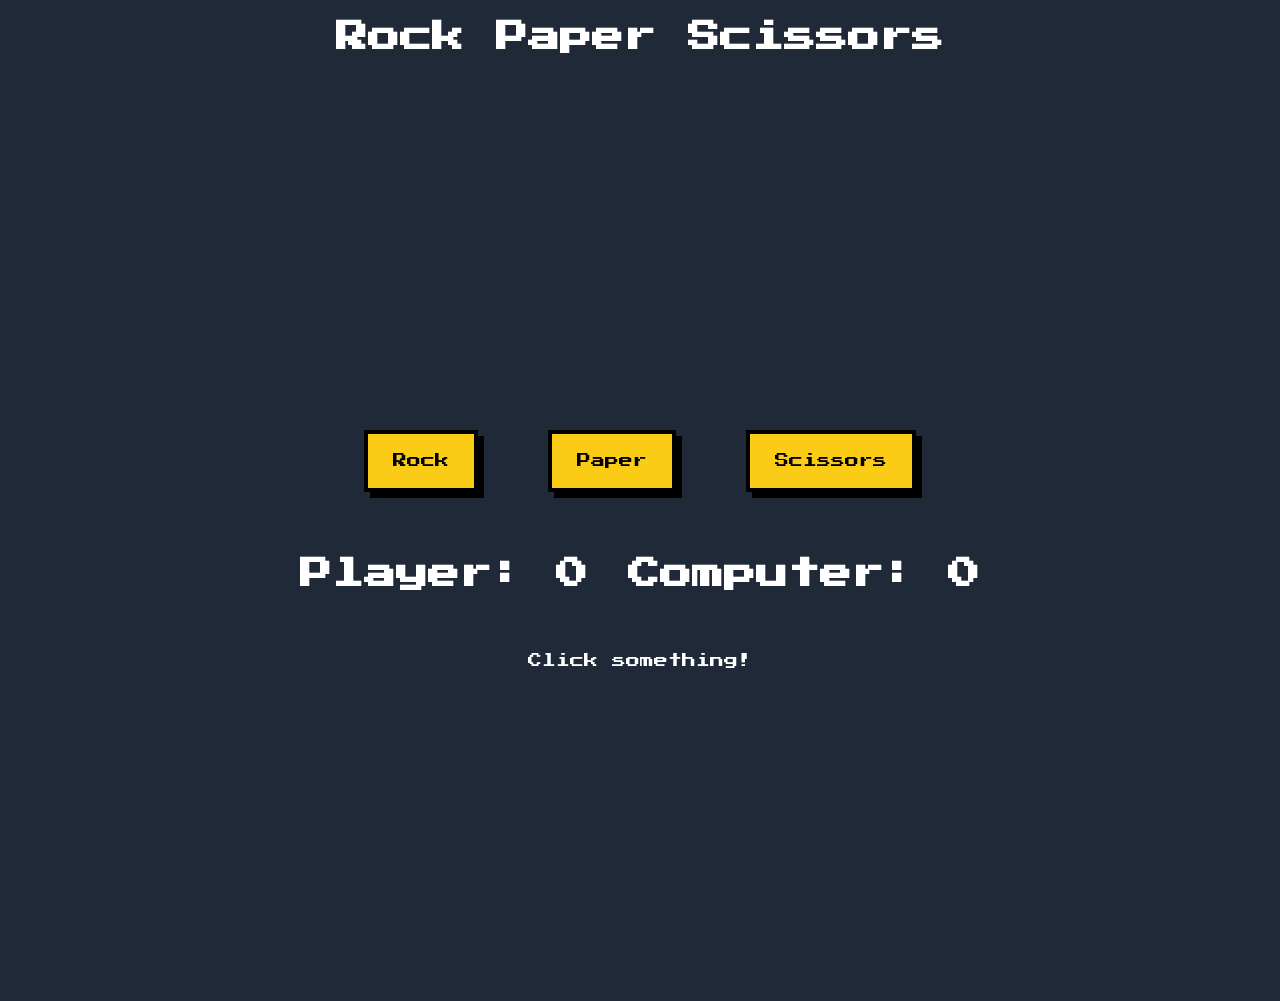
<file: index.html>
<!DOCTYPE html>
<html lang="en">

<head>
    <meta charset="UTF-8">
    <meta name="viewport" content="width=device-width, initial-scale=1.0">
    <title>Rock Paper Scissors</title>
    <link rel="stylesheet" href="styles.css" />
    <script src="game.js" defer></script>
</head>

<body>

    <h1 style="color: white;"> Rock Paper Scissors </h1>

    <div class="game">
        <div id="buttons">
            <button data-choice="Rock">Rock</button>
            <button data-choice="Paper">Paper</button>
            <button data-choice="Scissors">Scissors</button>
        </div>
        <div class="score">
            <h1>Player: <span id="playerScore">0</span></h1>
            <h1>Computer: <span id="computerScore">0</span></h1>
        </div>
        <div id="results"></div>
    </div>

</body>

</html>
</file>
<file: styles.css>
@import url("https://fonts.googleapis.com/css2?family=Press+Start+2P&display=swap");
body {
    font-family: 'Press Start 2P', cursive;
    font-size: 16px;
    background-color: #1f2937;
}

.game {
    display: flex;
    flex-direction: column;
    align-items: center;
    justify-content: center;
    min-height: 100vh;
}

/* spacing for game */
h1 { margin-bottom: 40px; }

.score { margin-top: 30px; }

#results { margin-top: 30px; }
/* spacing for game */
h1 {
    text-align: center;
}
#buttons {
    display:flex;
    flex-direction: row;
    justify-content: center;
    align-items: center;
    gap: 40px;
}
#buttons button{
    font-family: 'Press Start 2P', cursive;
    font-size: 14px;

    background-color: #facc15;
    color: #000;

    border: 4px solid #000;
    border-radius: 0;

    padding: 20px 25px;
    margin: 15px;

    cursor: pointer;

    box-shadow: 6px 6px 0px #000;

    transition: all 0.1s ease;
}

#buttons button:active {
    box-shadow: 2px 2px 0px #000;
    transform: translate(4px, 4px);
}

#buttons button:hover {
    background-color: #fde047;
}

#results {
  color: white;
  margin-top: 20px;
  font-size: 14px;
  text-align: center;
  line-height: 1.6;
}

.score{
    font-family: 'Press Start 2P', cursive;
    display:flex;
    justify-content: center;
    gap: 40px;
    color: white;

}
</file>
